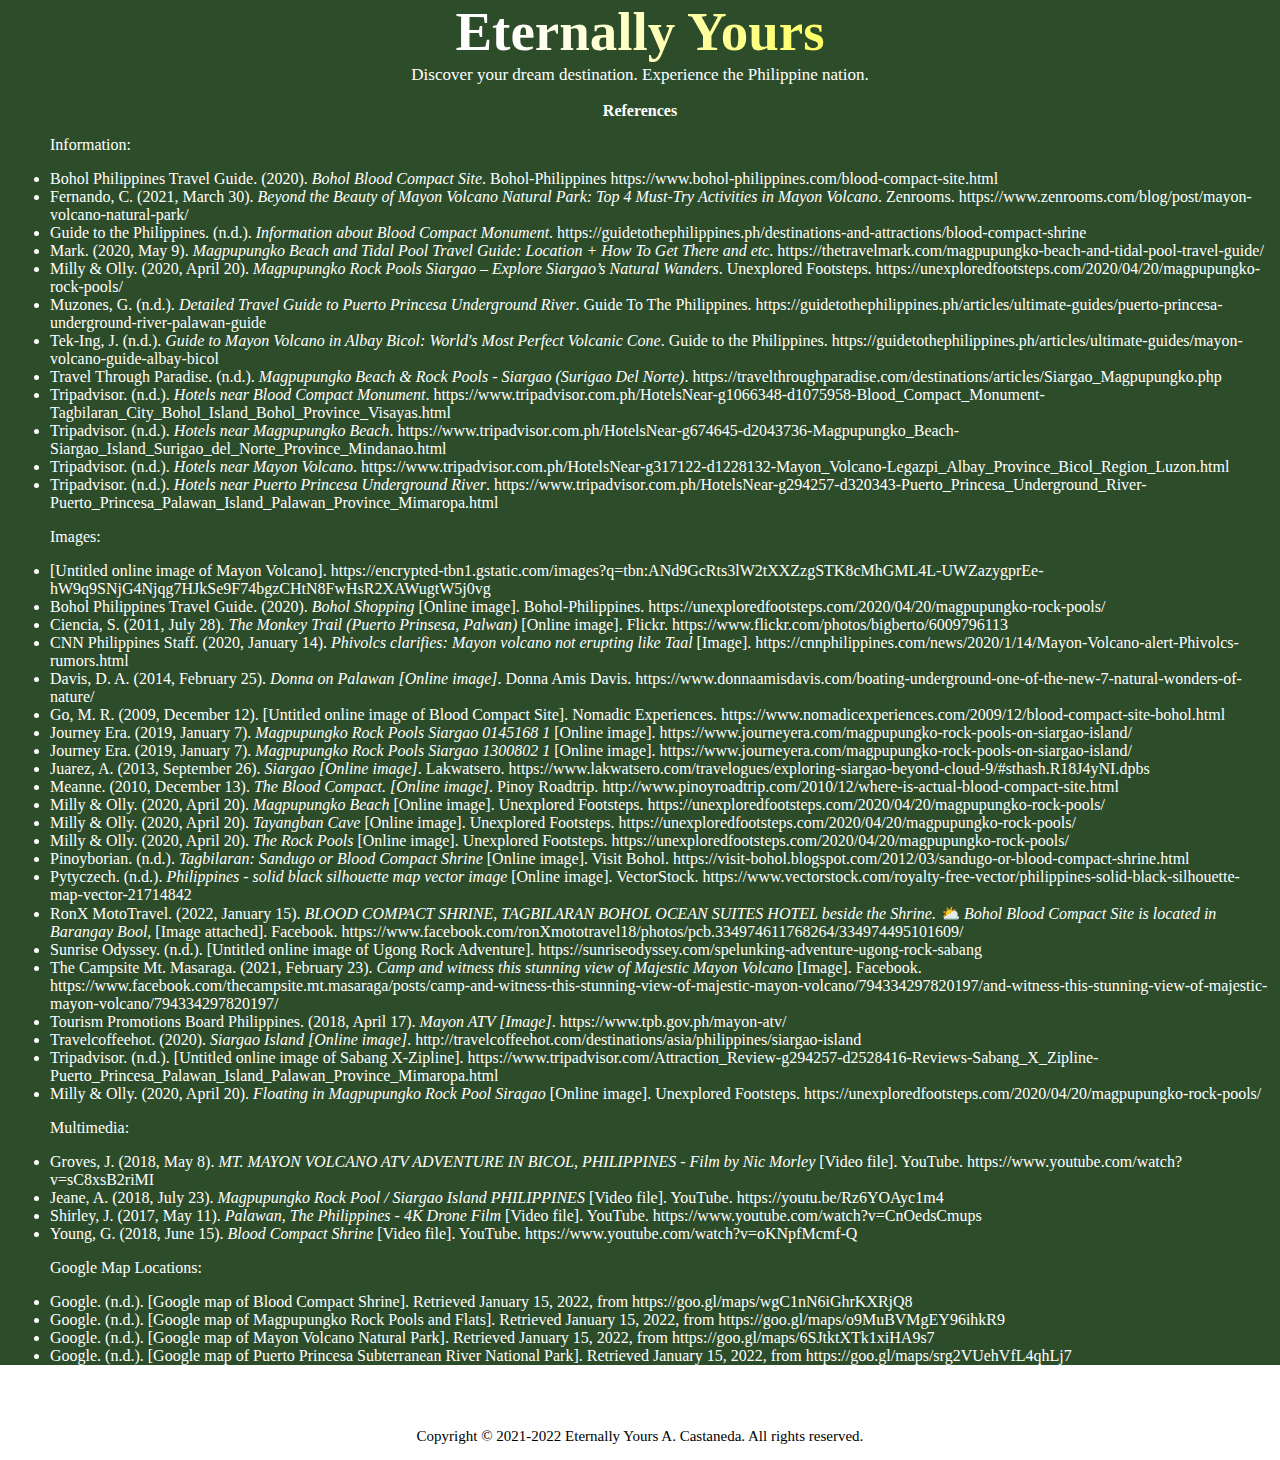
<file: htdocs/referencespage.html>
<!DOCTYPE html>
<html>
<head>
	<meta charset="UTF-8">
	<meta name="author" content="Aleah Castaneda">
	<meta name="keywords" content="HTML, CSS, JavaScript">
	<meta name="revised" content="16-01-2022">
	<meta name="viewport" content="width=device-width, initial-scale=1.0">
	
	<title>Eternally Yours</title> <!-- This is the title of my website. -->
	<link rel="stylesheet" href="https://cdnjs.cloudflare.com/ajax/libs/font-awesome/6.0.0-beta2/css/all.min.css" integrity="sha512-YWzhKL2whUzgiheMoBFwW8CKV4qpHQAEuvilg9FAn5VJUDwKZZxkJNuGM4XkWuk94WCrrwslk8yWNGmY1EduTA==" crossorigin="anonymous" referrerpolicy="no-referrer"/> <!-- It enables the footer to display on the website. -->

<!-- Internal css -->
<style>
body {
	font-family: Calibri;
	color: #fff;
	margin: 0;
}
.content {
	background-color: #2D4C2A;
}
h1 {
	text-align: center; 
	margin: 0;
	font-size: 55px;
	font-family: Monotype Corsiva;
	background: linear-gradient(to right, #FFF 20%, #FF0 40%, #FF0 60%, #FFF 80%);
	background-size: 200% auto;
	color: #000;
	background-clip: text;
	text-fill-color: transparent;
	-webkit-background-clip: text;
	-webkit-text-fill-color: transparent;
	animation: textAnimate 4s linear infinite;
}
@keyframes textAnimate {
    to {
      background-position: 200% center;
    }
}
.slogan {
	text-align: center; 
	font-size: 17px; 
	margin-top: 2px; 
}
.reference {
	text-align: center; 
	font-weight: bold;
}
ul {
	margin: 10px;
}
footer {
	padding: 0;
	background-color: #fff;
	display: flex; 
	align-items: center; 
	justify-content: center;
}
.social-links {
	display: flex;
}
.social-links ul {
	display: flex;
}
.social-items {
	list-style: none;
}
.social-items a {
	padding: 10px 10px;
	font-size: 28px;
	color: #996633;
	width: 300px;
	height: 20px;
}
.social-items:hover {
	transform: scale(1.1) translateX(10%);
}
.copyright {
	color:black; 
	font-family:Calibri; 
	font-size: 15px; 
	text-align: center; 
	margin-top: 1px;"
}
</style>
</head>

<!-- This part contains references to my website. -->
<body>

	<div class="content">
		<h1>Eternally Yours</h1> <!-- Title -->
		<p class="slogan">Discover your dream destination. Experience the Philippine nation.</p> <!-- Slogan of the website -->
		<p class="reference">References</p>
		<ul>
			<p>Information:</p>
				<li>Bohol Philippines Travel Guide. (2020). <i>Bohol Blood Compact Site</i>. Bohol-Philippines https://www.bohol-philippines.com/blood-compact-site.html</li>
				<li>Fernando, C. (2021, March 30). <i>Beyond the Beauty of Mayon Volcano Natural Park: Top 4 Must-Try Activities in Mayon Volcano</i>. Zenrooms. https://www.zenrooms.com/blog/post/mayon-volcano-natural-park/</li>
				<li>Guide to the Philippines. (n.d.). <i>Information about Blood Compact Monument</i>. https://guidetothephilippines.ph/destinations-and-attractions/blood-compact-shrine</li>
				<li>Mark. (2020, May 9). <i>Magpupungko Beach and Tidal Pool Travel Guide: Location + How To Get There and etc</i>. https://thetravelmark.com/magpupungko-beach-and-tidal-pool-travel-guide/</li>
				<li>Milly & Olly. (2020, April 20). <i>Magpupungko Rock Pools Siargao – Explore Siargao’s Natural Wanders</i>. Unexplored Footsteps. https://unexploredfootsteps.com/2020/04/20/magpupungko-rock-pools/</li>
				<li>Muzones, G. (n.d.). <i>Detailed Travel Guide to Puerto Princesa Underground River</i>. Guide To The Philippines. https://guidetothephilippines.ph/articles/ultimate-guides/puerto-princesa-underground-river-palawan-guide</li>
				<li>Tek-Ing, J. (n.d.). <i>Guide to Mayon Volcano in Albay Bicol: World's Most Perfect Volcanic Cone</i>. Guide to the Philippines. https://guidetothephilippines.ph/articles/ultimate-guides/mayon-volcano-guide-albay-bicol</li>
				<li>Travel Through Paradise. (n.d.). <i>Magpupungko Beach & Rock Pools - Siargao (Surigao Del Norte)</i>. https://travelthroughparadise.com/destinations/articles/Siargao_Magpupungko.php</li>
				<li>Tripadvisor. (n.d.). <i>Hotels near Blood Compact Monument</i>. https://www.tripadvisor.com.ph/HotelsNear-g1066348-d1075958-Blood_Compact_Monument-Tagbilaran_City_Bohol_Island_Bohol_Province_Visayas.html</li>
				<li>Tripadvisor. (n.d.). <i>Hotels near Magpupungko Beach</i>. https://www.tripadvisor.com.ph/HotelsNear-g674645-d2043736-Magpupungko_Beach-Siargao_Island_Surigao_del_Norte_Province_Mindanao.html</li>
				<li>Tripadvisor. (n.d.). <i>Hotels near Mayon Volcano</i>. https://www.tripadvisor.com.ph/HotelsNear-g317122-d1228132-Mayon_Volcano-Legazpi_Albay_Province_Bicol_Region_Luzon.html</li>
				<li>Tripadvisor. (n.d.). <i>Hotels near Puerto Princesa Underground River</i>. https://www.tripadvisor.com.ph/HotelsNear-g294257-d320343-Puerto_Princesa_Underground_River-Puerto_Princesa_Palawan_Island_Palawan_Province_Mimaropa.html</li>
			<p>Images:</p>
				<li>[Untitled online image of Mayon Volcano]. https://encrypted-tbn1.gstatic.com/images?q=tbn:ANd9GcRts3lW2tXXZzgSTK8cMhGML4L-UWZazygprEe-hW9q9SNjG4Njqg7HJkSe9F74bgzCHtN8FwHsR2XAWugtW5j0vg</li>
				<li>Bohol Philippines Travel Guide. (2020). <i>Bohol Shopping</i> [Online image]. Bohol-Philippines. https://unexploredfootsteps.com/2020/04/20/magpupungko-rock-pools/</li>
				<li>Ciencia, S. (2011, July 28). <i>The Monkey Trail (Puerto Prinsesa, Palwan)</i> [Online image]. Flickr. https://www.flickr.com/photos/bigberto/6009796113</li>
				<li>CNN Philippines Staff. (2020, January 14). <i>Phivolcs clarifies: Mayon volcano not erupting like Taal</i> [Image]. https://cnnphilippines.com/news/2020/1/14/Mayon-Volcano-alert-Phivolcs-rumors.html</li>
				<li>Davis, D. A. (2014, February 25).  <i>Donna on Palawan [Online image]</i>. Donna Amis Davis. https://www.donnaamisdavis.com/boating-underground-one-of-the-new-7-natural-wonders-of-nature/</li>
				<li>Go, M. R. (2009, December 12). [Untitled online image of Blood Compact Site]. Nomadic Experiences. https://www.nomadicexperiences.com/2009/12/blood-compact-site-bohol.html</li>
				<li>Journey Era. (2019, January 7). <i>Magpupungko Rock Pools Siargao 0145168 1</i> [Online image]. https://www.journeyera.com/magpupungko-rock-pools-on-siargao-island/</li>
				<li>Journey Era. (2019, January 7). <i>Magpupungko Rock Pools Siargao 1300802 1</i> [Online image]. https://www.journeyera.com/magpupungko-rock-pools-on-siargao-island/</li>
				<li>Juarez, A. (2013, September 26). <i>Siargao [Online image]</i>. Lakwatsero. https://www.lakwatsero.com/travelogues/exploring-siargao-beyond-cloud-9/#sthash.R18J4yNI.dpbs</li>
				<li>Meanne. (2010, December 13). <i>The Blood Compact. [Online image]</i>. Pinoy Roadtrip. http://www.pinoyroadtrip.com/2010/12/where-is-actual-blood-compact-site.html</li>
				<li>Milly & Olly. (2020, April 20). <i>Magpupungko Beach</i> [Online image]. Unexplored Footsteps. https://unexploredfootsteps.com/2020/04/20/magpupungko-rock-pools/</li>
				<li>Milly & Olly. (2020, April 20). <i>Tayangban Cave</i> [Online image]. Unexplored Footsteps. https://unexploredfootsteps.com/2020/04/20/magpupungko-rock-pools/</li>
				<li>Milly & Olly. (2020, April 20). <i>The Rock Pools</i> [Online image]. Unexplored Footsteps. https://unexploredfootsteps.com/2020/04/20/magpupungko-rock-pools/</li>
				<li>Pinoyborian. (n.d.). <i>Tagbilaran: Sandugo or Blood Compact Shrine</i> [Online image]. Visit Bohol. https://visit-bohol.blogspot.com/2012/03/sandugo-or-blood-compact-shrine.html</li>
				<li>Pytyczech. (n.d.). <i>Philippines - solid black silhouette map vector image</i> [Online image]. VectorStock. https://www.vectorstock.com/royalty-free-vector/philippines-solid-black-silhouette-map-vector-21714842</li>
				<li>RonX MotoTravel. (2022, January 15). <i>BLOOD COMPACT SHRINE, TAGBILARAN BOHOL OCEAN SUITES HOTEL beside the Shrine. ⛅ Bohol Blood Compact Site is located in Barangay Bool,</i> [Image attached]. Facebook. https://www.facebook.com/ronXmototravel18/photos/pcb.334974611768264/334974495101609/</li>
				<li>Sunrise Odyssey. (n.d.). [Untitled online image of Ugong Rock Adventure]. https://sunriseodyssey.com/spelunking-adventure-ugong-rock-sabang</li>
				<li>The Campsite Mt. Masaraga. (2021, February 23). <i>Camp and witness this stunning view of Majestic Mayon Volcano</i> [Image]. Facebook. https://www.facebook.com/thecampsite.mt.masaraga/posts/camp-and-witness-this-stunning-view-of-majestic-mayon-volcano/794334297820197/and-witness-this-stunning-view-of-majestic-mayon-volcano/794334297820197/</li>
				<li>Tourism Promotions Board Philippines. (2018, April 17). <i>Mayon ATV [Image]</i>. https://www.tpb.gov.ph/mayon-atv/</li>
				<li>Travelcoffeehot. (2020). <i>Siargao Island [Online image]</i>. http://travelcoffeehot.com/destinations/asia/philippines/siargao-island</li>
				<li>Tripadvisor. (n.d.). [Untitled online image of Sabang X-Zipline]. https://www.tripadvisor.com/Attraction_Review-g294257-d2528416-Reviews-Sabang_X_Zipline-Puerto_Princesa_Palawan_Island_Palawan_Province_Mimaropa.html</li>
				<li>Milly & Olly. (2020, April 20). <i>Floating in Magpupungko Rock Pool Siragao</i> [Online image]. Unexplored Footsteps. https://unexploredfootsteps.com/2020/04/20/magpupungko-rock-pools/</li>
			<p>Multimedia:</p>
				<li>Groves, J. (2018, May 8). <i>MT. MAYON VOLCANO ATV ADVENTURE IN BICOL, PHILIPPINES - Film by Nic Morley</i> [Video file]. YouTube. https://www.youtube.com/watch?v=sC8xsB2riMI</li>
				<li>Jeane, A. (2018, July 23). <i>Magpupungko Rock Pool / Siargao Island PHILIPPINES</i> [Video file]. YouTube. https://youtu.be/Rz6YOAyc1m4</li>
				<li>Shirley, J. (2017, May 11).  <i>Palawan, The Philippines - 4K Drone Film</i> [Video file]. YouTube. https://www.youtube.com/watch?v=CnOedsCmups</li>
				<li>Young, G. (2018, June 15). <i>Blood Compact Shrine</i> [Video file]. YouTube. https://www.youtube.com/watch?v=oKNpfMcmf-Q</li>
			<p>Google Map Locations:</p>
				<li>Google. (n.d.). [Google map of Blood Compact Shrine]. Retrieved January 15, 2022, from https://goo.gl/maps/wgC1nN6iGhrKXRjQ8</li>
				<li>Google. (n.d.). [Google map of Magpupungko Rock Pools and Flats]. Retrieved January 15, 2022, from https://goo.gl/maps/o9MuBVMgEY96ihkR9</li>
				<li>Google. (n.d.). [Google map of Mayon Volcano Natural Park]. Retrieved January 15, 2022, from https://goo.gl/maps/6SJtktXTk1xiHA9s7</li>
				<li>Google. (n.d.). [Google map of Puerto Princesa Subterranean River National Park]. Retrieved January 15, 2022, from https://goo.gl/maps/srg2VUehVfL4qhLj7</li>
		</ul>
		
	</div>
	
	<!-- This is the footer containing links to my social media accounts. -->
	<footer>
		<div class="social-links">
			<ul>
				<li class="social-items"><a href="https://www.facebook.com/aleah.castaneda.7"><i class="fab fa-facebook"></i></a></li>
				<li class="social-items"><a href="https://www.instagram.com/eheo_o/?utm_source=qr"><i class="fab fa-instagram"></i></a></li>
				<li class="social-items"><a href="https://twitter.com/EternallyYours0?s=09"><i class="fab fa-twitter"></i></a></li>
				<li class="social-items"><a href="https://youtube.com/channel/UCSC8GRxJrWdo1N1MPTewKoQ"><i class="fab fa-youtube"></i></a></li>
			</ul>
		</div>
	</footer>
	
	<!-- Copyright information of the website -->
	<p class="copyright">Copyright &copy; 2021-2022 Eternally Yours A. Castaneda. All rights reserved.</p>
	
</body>
</html>
</file>
